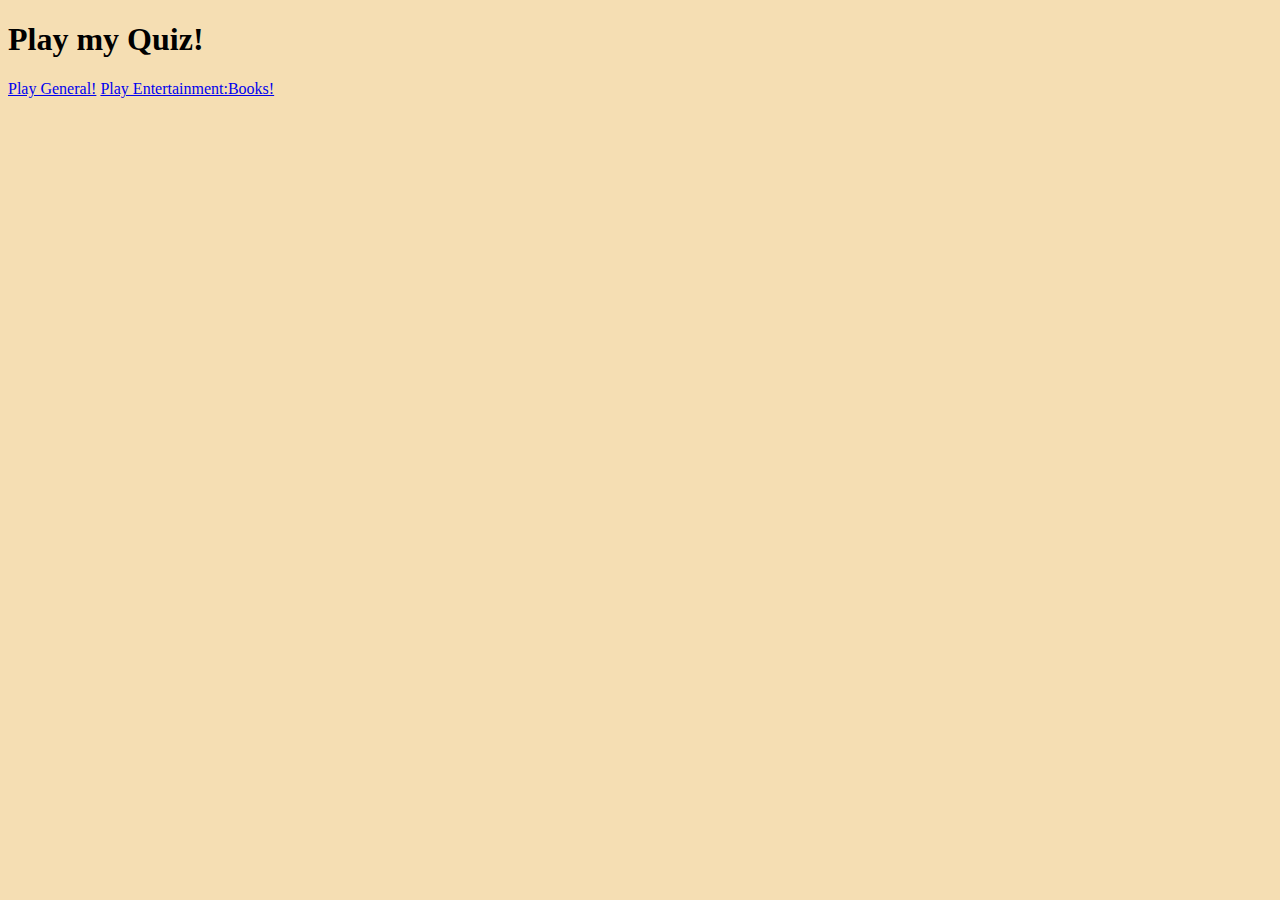
<file: index.html>
<!DOCTYPE html>
<html lang="en">
<head>
    <meta charset="UTF-8">
    <meta name="viewport" content="width=device-width, initial-scale=1.0">
    <link rel="stylesheet" href="styles.css">
    <title>Trivia</title>
</head>

<body>
    <div class="container">
        <div id="home" class="flex-center flex-column">
            <h1>Play my Quiz!</h1>

<a class = 'button' href='game.html'>Play General!</a>
<a class='button' href='entertainment.html'>Play Entertainment:Books!</a>



</div>
    </div>
    </body>
</html>
</file>
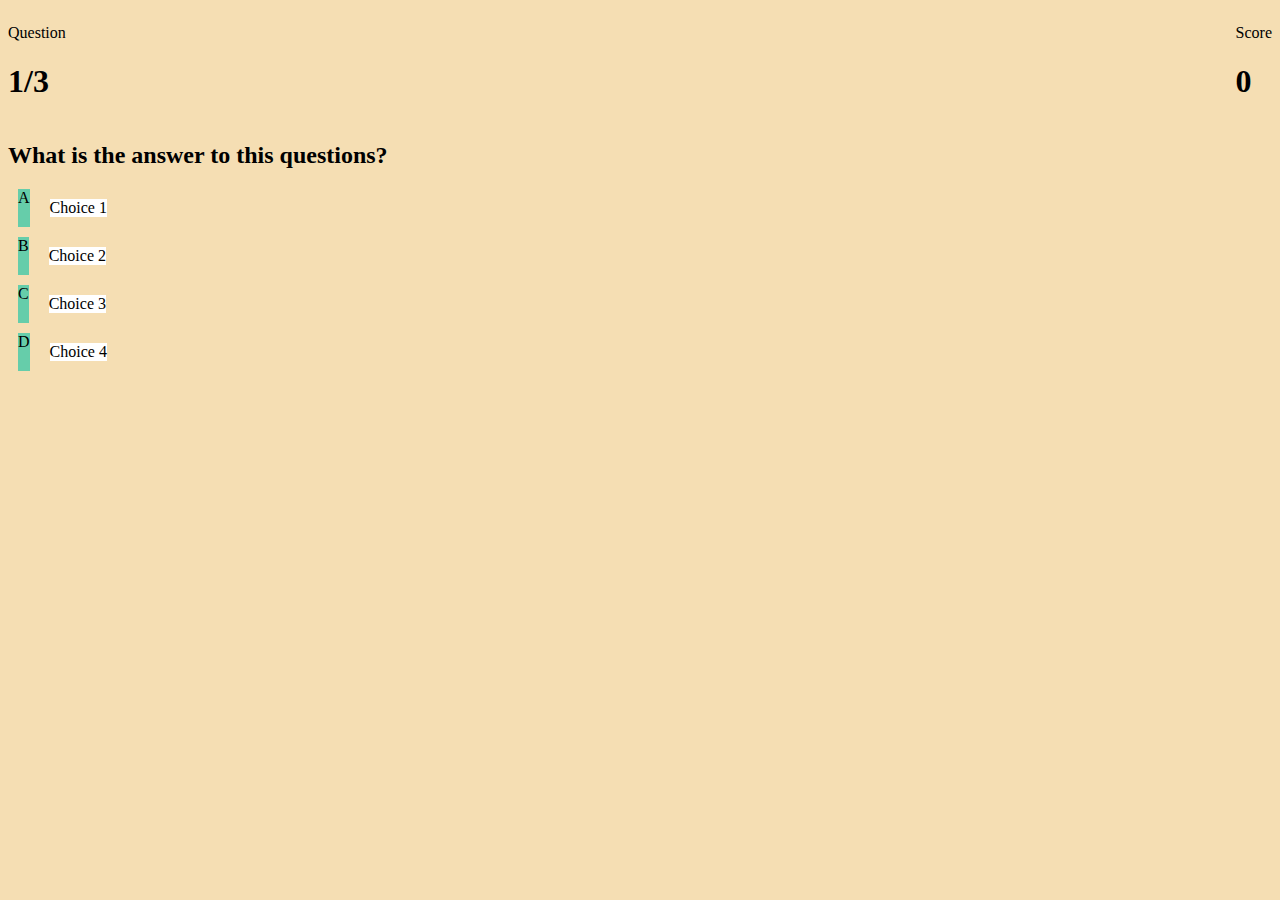
<file: entertainment.html>
<!DOCTYPE html>
<html lang="en">

<head>
    <meta charset="UTF-8" />
    <meta name="viewport" content="width=device-width, initial-scale=1.0" />
    <meta http-equiv="X-UA-Compatible" content="ie=edge" />
    <title>Trivia</title>
    <link rel="stylesheet" href="game.css" />
    <link rel="stylesheet" href="styles.css">
</head>

<body>
    <div class="container">
        <div id="game">
            <div id="hud">
                <div class="hud-item">
                    <p class="hud-prefix">
                        Question
                    </p>
                    <h1 class="hud-main-text" id="questionCounter">1/3

                    </h1>
                </div>
            </div>
            <div class="hud-item">
                <p class="hud-prefix">
                    Score
                </p>
                <h1 class="hud-main-text" id="score">
                    0
                </h1>
            </div>
        </div>
        <h2 id="question">What is the answer to this questions?</h2>
        <div class="answer-container choice-selected">
            <p class="answer-prefix">A</p>
            <p class="answer-text" data-number="1">Choice 1</p>
        </div>
        <div class="answer-container choice-selected">
            <p class="answer-prefix">B</p>
            <p class="answer-text" data-number="2">Choice 2</p>
        </div>
        <div class="answer-container choice-selected">
            <p class="answer-prefix">C</p>
            <p class="answer-text" data-number="3">Choice 3</p>
        </div>
        <div class="answer-container answer-selected">
            <p class="answer-prefix">D</p>
            <p class="answer-text" data-number="4">Choice 4</p>
        </div>
    </div>

    <script src="entertainment.js"></script>
    <script src="endScreen.js"></script>
</body>

</html>
</file>
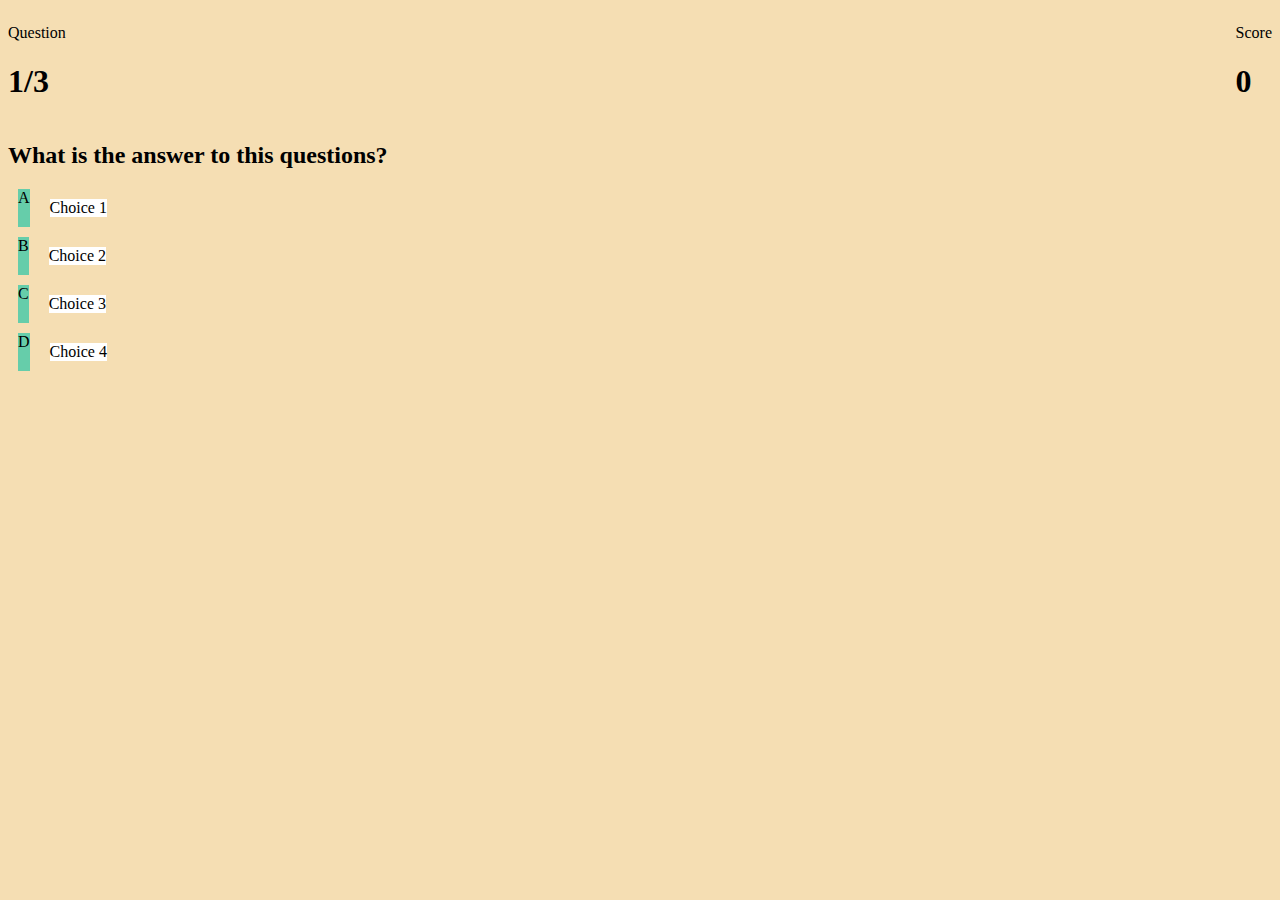
<file: game.html>
<!DOCTYPE html>
<html lang="en">

<head>
    <meta charset="UTF-8" />
    <meta name="viewport" content="width=device-width, initial-scale=1.0" />
    <meta http-equiv="X-UA-Compatible" content="ie=edge" />
    <title>Trivia</title>
    <link rel="stylesheet" href="game.css" />
    <link rel="stylesheet" href="styles.css">
</head>

<body>
    <div class="container">
        <div id="game">
            <div id="hud">
                <div class="hud-item">
                    <p class="hud-prefix">
                        Question
                    </p>
                <h1 class="hud-main-text" id="questionCounter">1/3

                </h1>
                    </div>
                </div>
                <div class="hud-item">
                    <p class="hud-prefix">
                        Score
                    </p>
                    <h1 class="hud-main-text" id="score">
                        0
                    </h1>
                </div>
            </div>
            <h2 id="question">What is the answer to this questions?</h2>
            <div class="answer-container choice-selected">
                <p class="answer-prefix">A</p>
                <p class="answer-text" data-number="1">Choice 1</p>
            </div>
            <div class="answer-container choice-selected">
                <p class="answer-prefix">B</p>
                <p class="answer-text" data-number="2">Choice 2</p>
            </div>
            <div class="answer-container choice-selected">
                <p class="answer-prefix">C</p>
                <p class="answer-text" data-number="3">Choice 3</p>
            </div>
            <div class="answer-container answer-selected">
                <p class="answer-prefix">D</p>
                <p class="answer-text" data-number="4">Choice 4</p>
            </div>
        </div>
    
    <script src="game.js"></script>
    <script src="endScreen.js"></script>
</body>

</html>
</file>
<file: styles.css>
body{
    background-color: wheat;
}
</file>
<file: game.css>
body{
    background-color: wheat;
}


.answer-container{
    display: flex;
    column-gap: 10px;
    justify-content: left;
    margin: 10px;
}
.answer-container:hover {
    cursor: pointer;
    background-color: lightblue;
    transition-delay: 200ms;
}
#game{
    display: flex;
    justify-content: space-between;
}


.answer-prefix{
    background-color: mediumaquamarine;
    margin: 0;
}

.answer-text{
    margin: 10px;
    display: flex;
    justify-content: left;
    background-color:white;
} 

.correct{
    background-color: green;
}

.incorrect{
    background-color: red;
}
</file>
